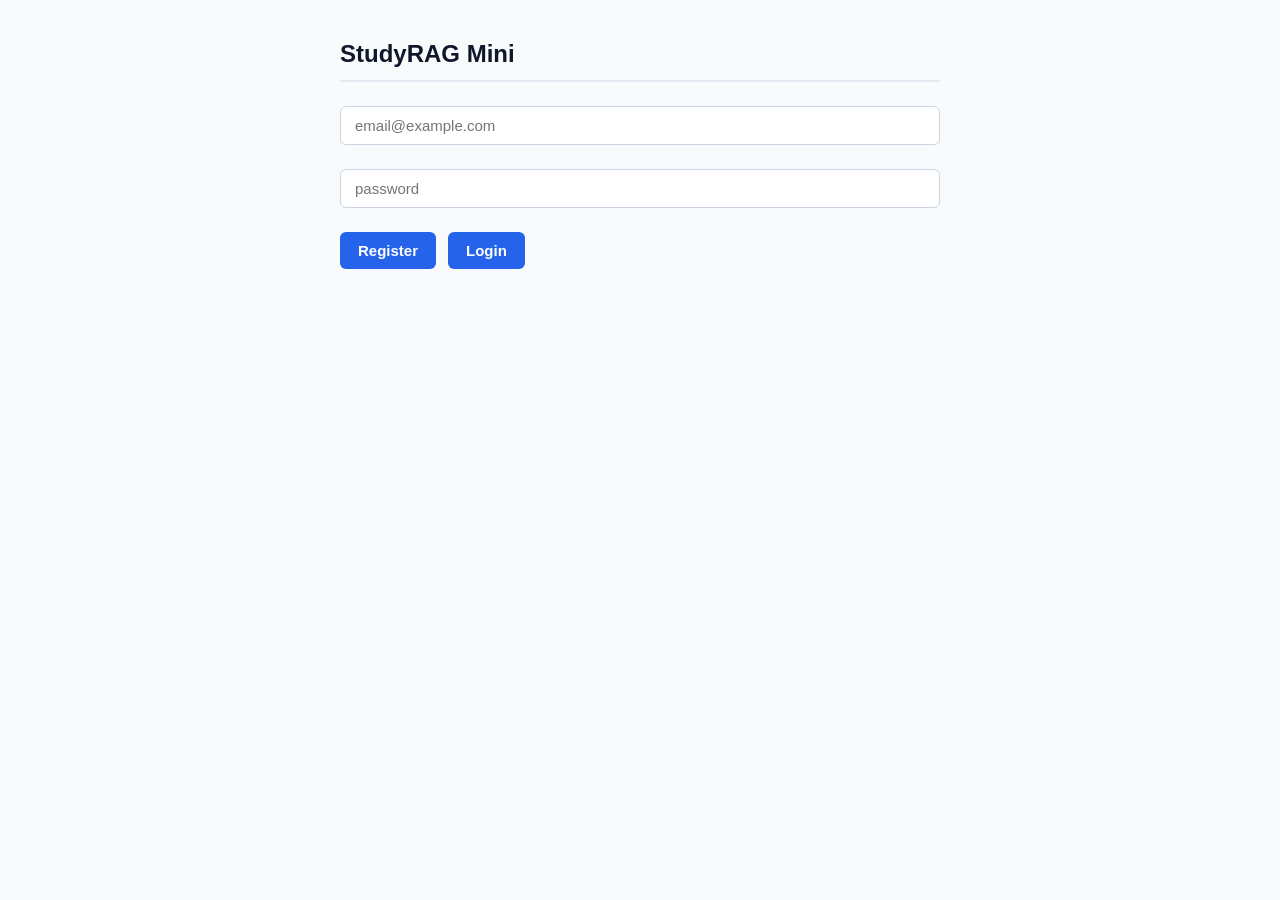
<file: RAG/static/index.html>
<!DOCTYPE html>
<html>
<head>
  <meta charset="UTF-8">
  <title>StudyRAG Mini</title>
  <style>
    body {
      font-family: -apple-system, BlinkMacSystemFont, "Segoe UI", Roboto, Helvetica, Arial, sans-serif;
      max-width: 600px;
      margin: 40px auto;
      padding: 0 20px;
      color: #1e293b;
      background-color: #f8fafc;
    }
    h2 {
      margin-bottom: 24px;
      color: #0f172a;
      border-bottom: 2px solid #e2e8f0;
      padding-bottom: 12px;
    }
    .form-group {
      margin-bottom: 12px;
    }
    input {
      padding: 10px 14px;
      font-size: 15px;
      border: 1px solid #cbd5e1;
      border-radius: 6px;
      outline: none;
      box-sizing: border-box;
    }
    input:focus {
      border-color: #3b82f6;
      box-shadow: 0 0 0 2px rgba(59, 130, 246, 0.2);
    }
    #auth input {
      width: 100%;
      margin-bottom: 12px;
    }
    .btn-row {
      display: flex;
      gap: 12px;
    }
    button {
      padding: 10px 18px;
      font-size: 15px;
      font-weight: 600;
      background-color: #2563eb;
      color: white;
      border: none;
      border-radius: 6px;
      cursor: pointer;
      transition: background-color 0.15s ease;
    }
    button:hover {
      background-color: #1d4ed8;
    }
    #ask-box {
      display: flex;
      gap: 10px;
      margin-bottom: 20px;
    }
    #question {
      flex: 1;
    }
    #error {
      color: #dc2626;
      background-color: #fef2f2;
      border: 1px solid #fecaca;
      padding: 10px;
      border-radius: 6px;
      margin-top: 12px;
      font-size: 14px;
      display: none;
    }
    #result-box {
      margin-top: 24px;
      background: white;
      border: 1px solid #e2e8f0;
      padding: 20px;
      border-radius: 8px;
      box-shadow: 0 1px 3px rgba(0,0,0,0.05);
    }
    #answer {
      white-space: pre-wrap;
      line-height: 1.6;
      font-size: 15px;
    }
    .sources-title {
      font-weight: bold;
      margin-top: 16px;
      padding-top: 12px;
      border-top: 1px solid #e2e8f0;
      color: #475569;
      font-size: 14px;
    }
    .source-item {
      font-size: 13px;
      color: #64748b;
      margin-top: 4px;
    }
  </style>
</head>
<body>
  <h2>StudyRAG Mini</h2>

  <div id="auth">
    <div class="form-group">
      <input id="email" type="email" placeholder="email@example.com">
    </div>
    <div class="form-group">
      <input id="password" type="password" placeholder="password">
    </div>
    <div class="btn-row">
      <button onclick="register()">Register</button>
      <button onclick="login()">Login</button>
    </div>
    <div id="error"></div>
  </div>

  <div id="ask" style="display:none;">
    <div id="ask-box">
      <input id="question" placeholder="Ask a question about Introduction to Philosophy...">
      <button onclick="ask()">Ask</button>
    </div>
    <div id="result-box" style="display:none;">
      <div id="answer"></div>
      <div id="sources-container"></div>
    </div>
  </div>

<script>
let token = null;

function showError(msg) {
  const errDiv = document.getElementById('error');
  errDiv.innerText = msg;
  errDiv.style.display = 'block';
}

function hideError() {
  document.getElementById('error').style.display = 'none';
}

async function register() {
  hideError();
  const emailVal = document.getElementById('email').value.trim();
  const passwordVal = document.getElementById('password').value;
  if (!emailVal || !passwordVal) {
    showError("Please enter email and password.");
    return;
  }
  try {
    const res = await fetch('/register', {
      method: 'POST',
      headers: { 'Content-Type': 'application/json' },
      body: JSON.stringify({ email: emailVal, password: passwordVal })
    });
    const data = await res.json();
    if (!res.ok) throw new Error(data.detail || "Registration failed");
    token = data.access_token;
    showAsk();
  } catch (err) {
    showError(err.message);
  }
}

async function login() {
  hideError();
  const emailVal = document.getElementById('email').value.trim();
  const passwordVal = document.getElementById('password').value;
  if (!emailVal || !passwordVal) {
    showError("Please enter email and password.");
    return;
  }
  try {
    const res = await fetch('/login', {
      method: 'POST',
      headers: { 'Content-Type': 'application/json' },
      body: JSON.stringify({ email: emailVal, password: passwordVal })
    });
    const data = await res.json();
    if (!res.ok) throw new Error(data.detail || "Login failed");
    token = data.access_token;
    showAsk();
  } catch (err) {
    showError(err.message);
  }
}

function showAsk() {
  document.getElementById('auth').style.display = 'none';
  document.getElementById('ask').style.display = 'block';
}

async function ask() {
  const qVal = document.getElementById('question').value.trim();
  if (!qVal) return;
  
  const resultBox = document.getElementById('result-box');
  const answerDiv = document.getElementById('answer');
  const sourcesDiv = document.getElementById('sources-container');
  
  resultBox.style.display = 'block';
  answerDiv.innerText = 'Thinking...';
  sourcesDiv.innerHTML = '';

  try {
    const res = await fetch('/ask', {
      method: 'POST',
      headers: {
        'Content-Type': 'application/json',
        'Authorization': 'Bearer ' + token
      },
      body: JSON.stringify({ question: qVal })
    });
    
    const data = await res.json();
    if (!res.ok) throw new Error(data.detail || "Failed to process question");

    answerDiv.innerText = data.answer;
    
    if (data.sources && data.sources.length > 0) {
      let html = '<div class="sources-title">Sources:</div>';
      data.sources.forEach(s => {
        html += `<div class="source-item">- ${s.section} (p.${s.page})</div>`;
      });
      sourcesDiv.innerHTML = html;
    }
  } catch (err) {
    answerDiv.innerText = "Error: " + err.message;
  }
}
</script>
</body>
</html>
</file>
